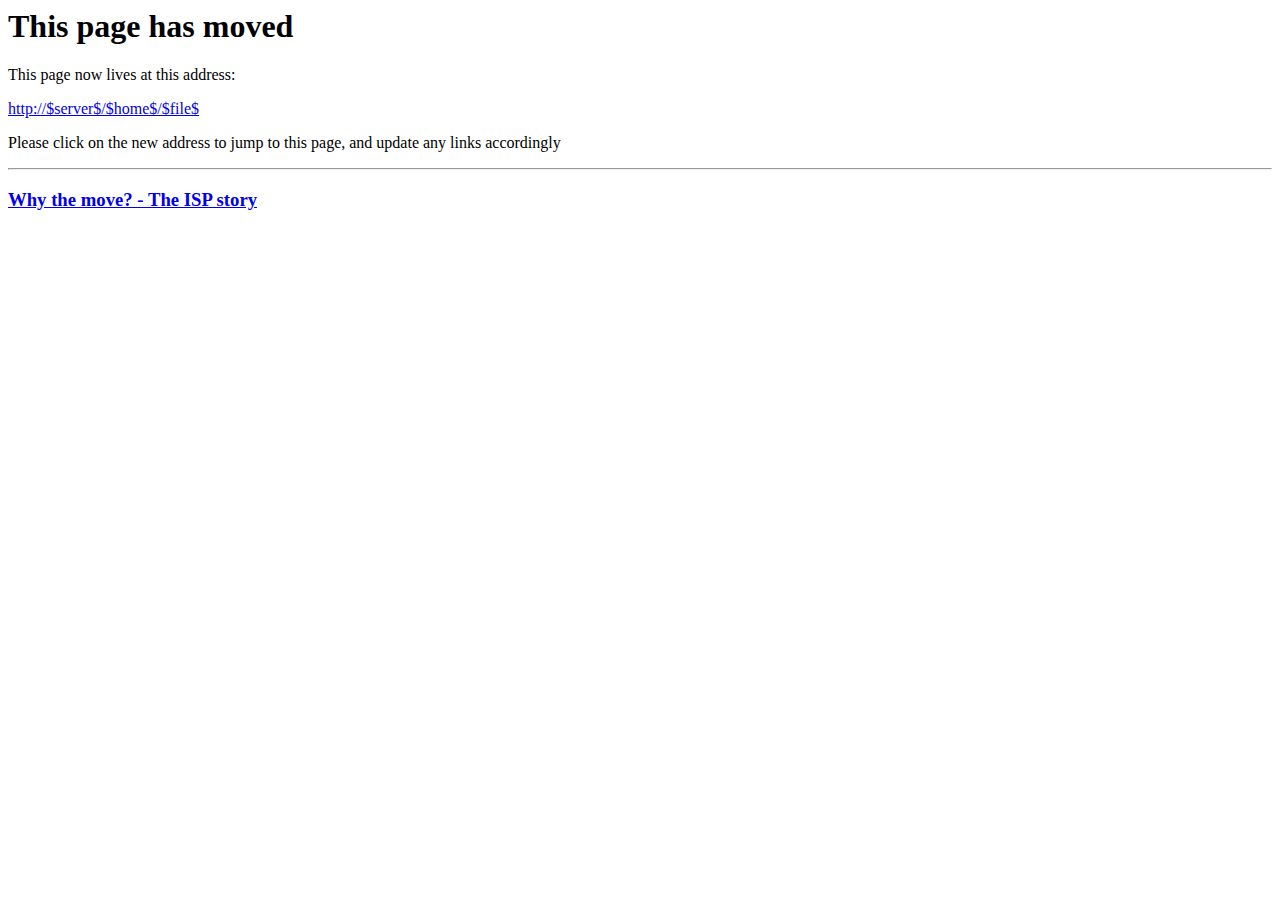
<file: Python/ProgramPython/c6/template.html>
<HTML><BODY>
<H1>This page has moved</H1>

<P>This page now lives at this address:</P>

<P><A HREF="http://$server$/$home$/$file$" />
http://$server$/$home$/$file$</A>

<P>Please click on the new address to jump to this page, and update any links accordingly</P>

<HR>
<H3><A HREF="ispmove.html">Why the move? - The ISP story</A><H3>

</BODY></HTML>
</file>
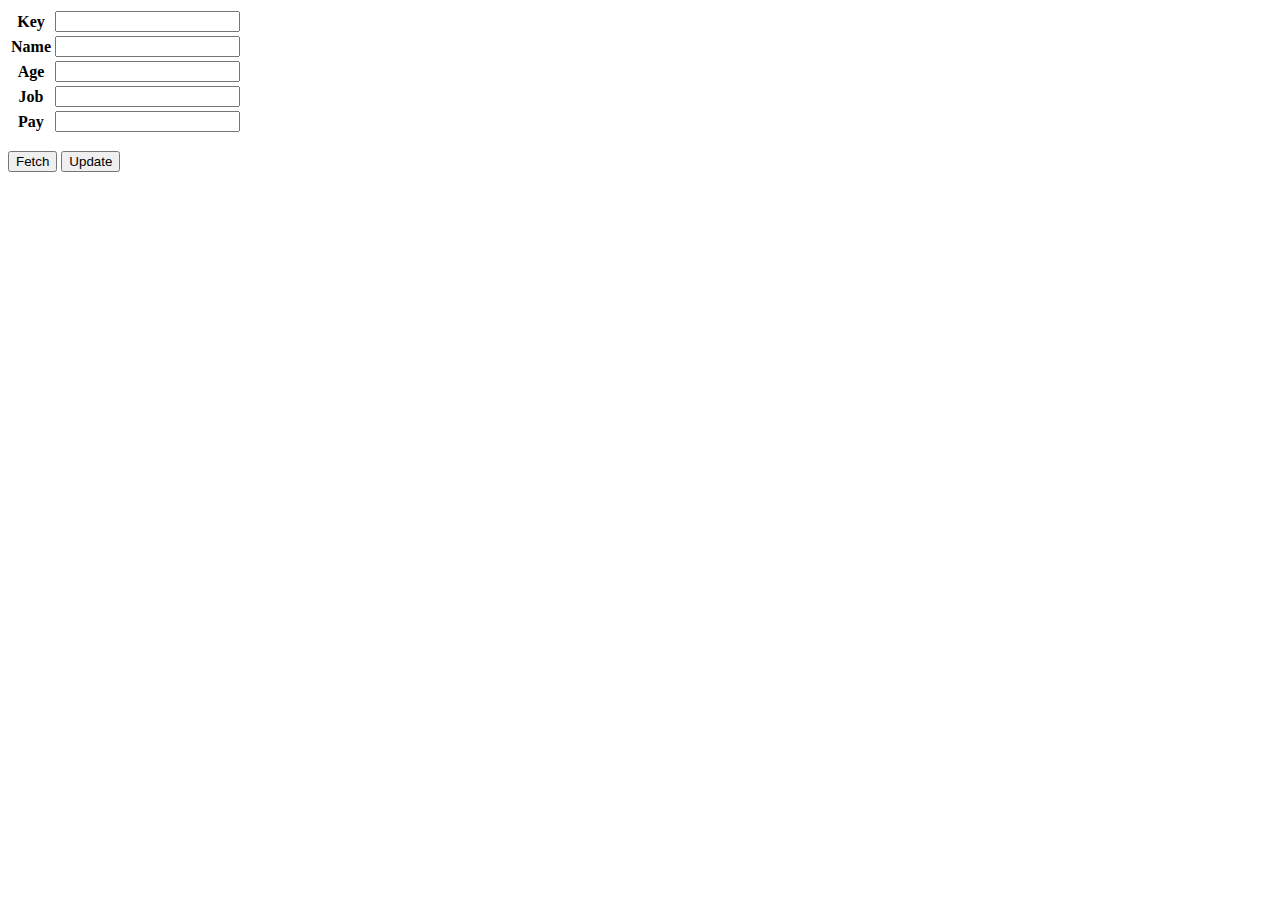
<file: Python/ProgramPython/c2/oop/peoplecgi.html>
<html>
<title>People Input Form</title>
<body>
<form method=POST action="cgi-bin/peoplecgi.py">
   <table>
   <tr><th>Key  <td><input type="text" name=key>
   <tr><th>Name <td><input type="text" name=name>
   <tr><th>Age  <td><input type="text" name=Age>
   <tr><th>Job  <td><input type="text" name=Job>
   <tr><th>Pay  <td><input type="text" name=Pay>
   </table>
   <p>
   <input type=submit value="Fetch",   name=action>
   <input type=submit value="Update",  name=action>
</form>
</body>
</html>
</file>
